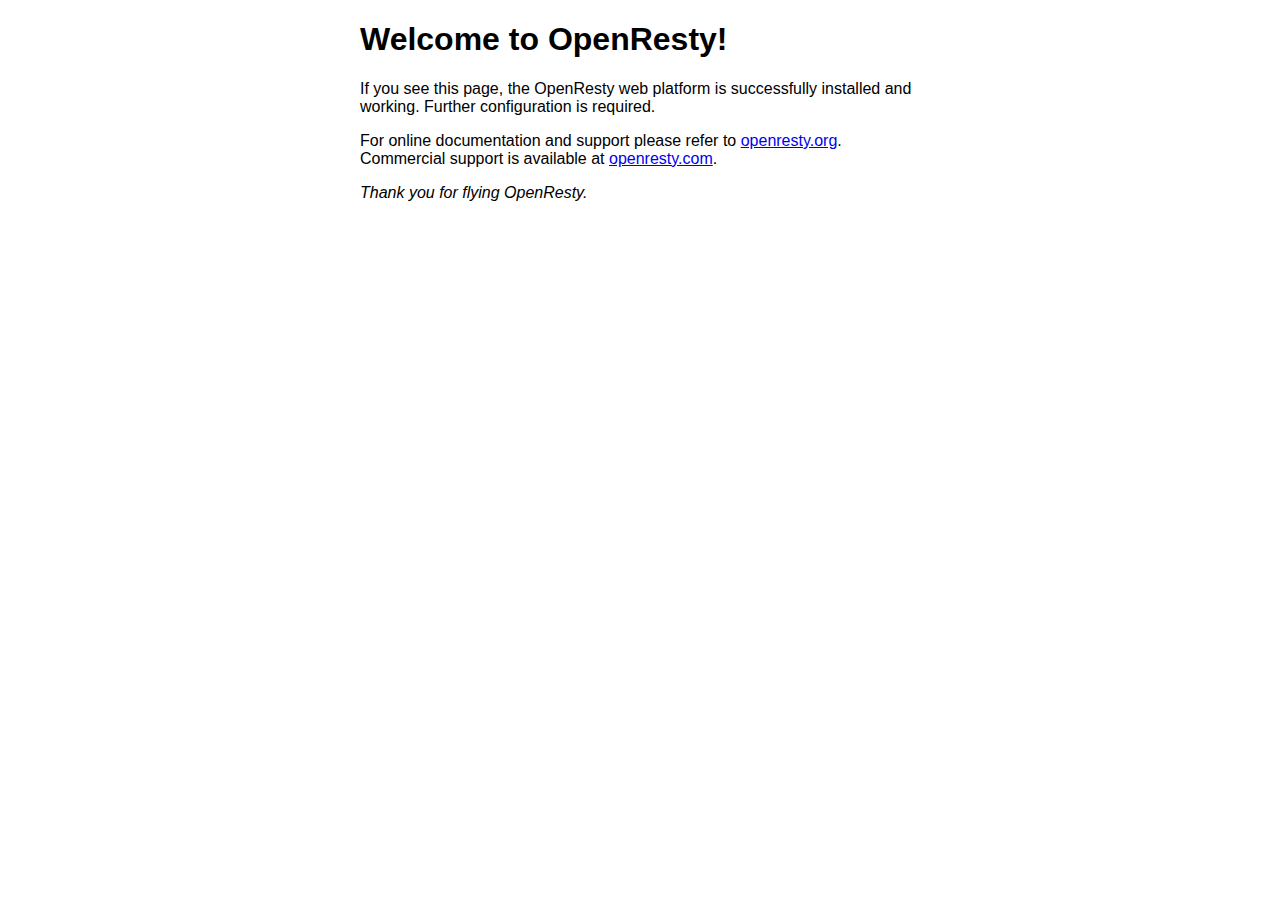
<file: html/index.html>
<!DOCTYPE html>
<html>
<head>
<title>Welcome to OpenResty!</title>
<style>
    body {
        width: 35em;
        margin: 0 auto;
        font-family: Tahoma, Verdana, Arial, sans-serif;
    }
</style>
</head>
<body>
<h1>Welcome to OpenResty!</h1>
<p>If you see this page, the OpenResty web platform is successfully installed and
working. Further configuration is required.</p>

<p>For online documentation and support please refer to
<a href="https://openresty.org/">openresty.org</a>.<br/>
Commercial support is available at
<a href="https://openresty.com/">openresty.com</a>.</p>

<p><em>Thank you for flying OpenResty.</em></p>
</body>
</html>
</file>
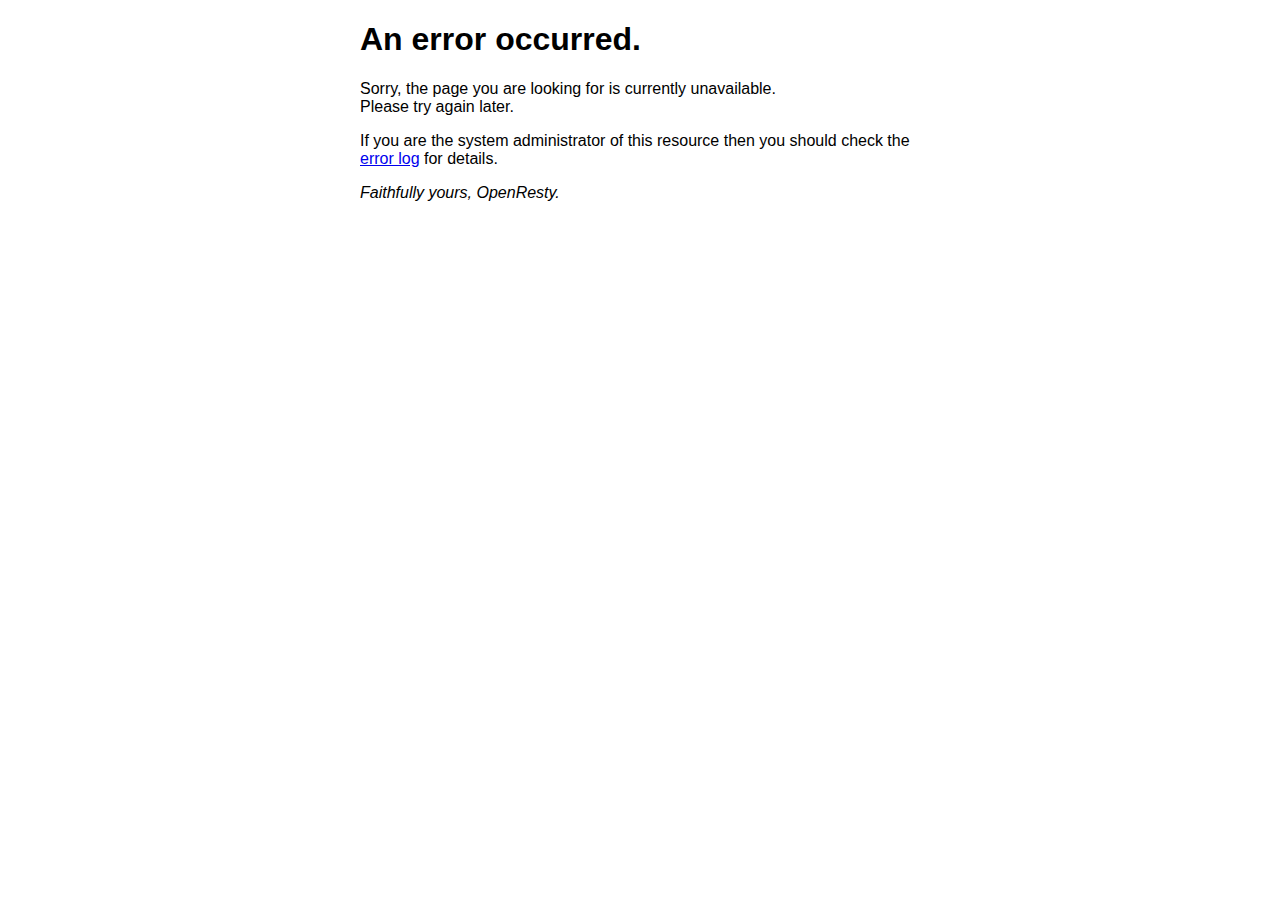
<file: html/50x.html>
<!DOCTYPE html>
<html>
<head>
<title>Error</title>
<style>
    body {
        width: 35em;
        margin: 0 auto;
        font-family: Tahoma, Verdana, Arial, sans-serif;
    }
</style>
</head>
<body>
<h1>An error occurred.</h1>
<p>Sorry, the page you are looking for is currently unavailable.<br/>
Please try again later.</p>
<p>If you are the system administrator of this resource then you should check
the <a href="http://nginx.org/r/error_log">error log</a> for details.</p>
<p><em>Faithfully yours, OpenResty.</em></p>
</body>
</html>
</file>
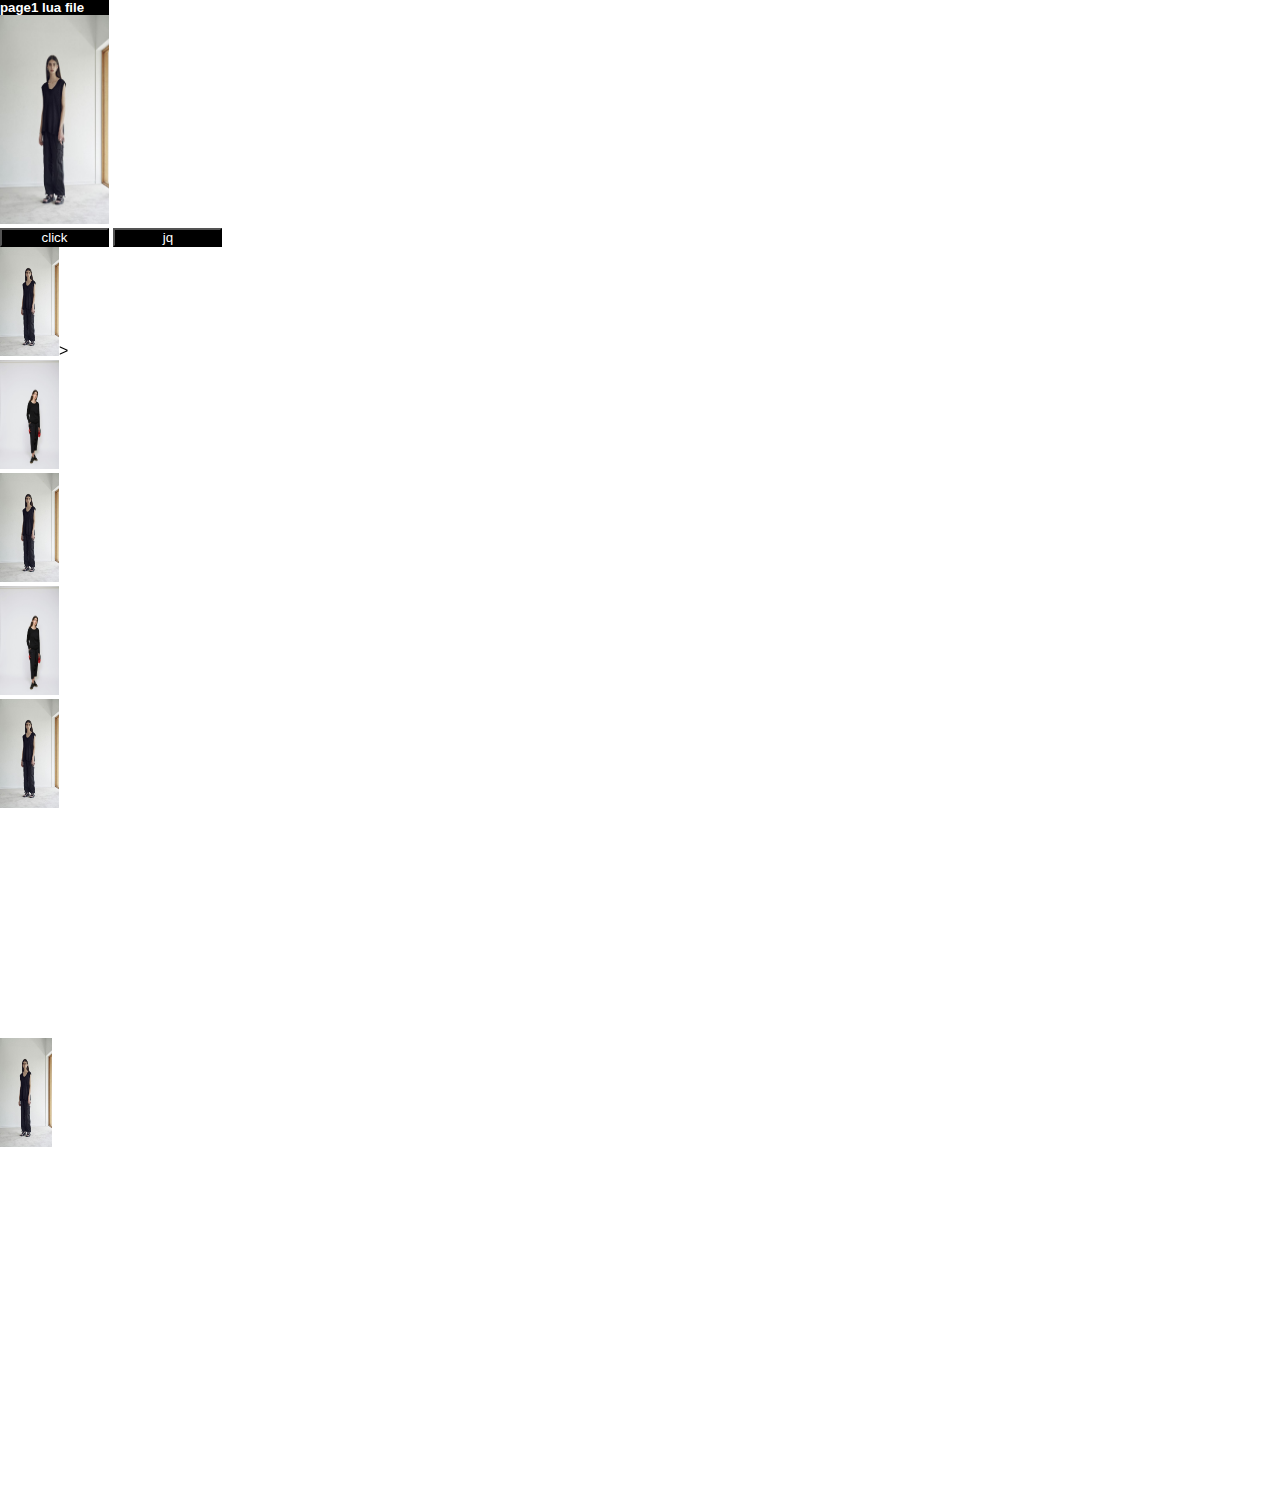
<file: lua_i/www/page1.html>
<!DOCTYPE html>
<html lang="en">
<head>
  <meta charset="UTF-8">
  <meta name="viewport" content="width=device-width, initial-scale=1.0">
  <meta http-equiv="X-UA-Compatible" content="ie=edge">
  <script src="https://code.jquery.com/jquery-3.4.1.js"
          integrity="sha256-WpOohJOqMqqyKL9FccASB9O0KwACQJpFTUBLTYOVvVU="
          crossorigin="anonymous"></script>
  <link rel="stylesheet" href="../css/style.css">
  <script src="https://unpkg.com/aos@2.3.0/dist/aos.js"></script>
  <link rel="stylesheet" href="https://unpkg.com/aos@2.3.0/dist/aos.css">
  <title>page1</title>
</head>
<body>
  <section>
     <div id="burg">
       <a>
         <span class="bar" id="top"></span>
         <span class="bar" id="middle"></span>
         <span class="bar" id="bottom"></span>
       </a>
     </div>
     <div class="mobile-tab">
       <nav id="mobile">
         <ul>
           <li><a href="index.html">index</a></li>
           <li><a href="page2.html">page2</a></li>
           <li><a href="/">main</a></li>
           <li><a href="/rii">rii</a></li>
           <li><a href="/mode">mode</a></li>
           <li><a href="https://nuitmod.github.io/ini_pwa">ini_pwa</a></li>
           <li><a href="https://nuitmod.github.io/nata_pwa_">nata_pwa_</a></li>
           <li><a href="https://yoox.com">yoox.com</a></li>
         </ul>
       </nav>
     </div>
  </section>
  <section id="main">
  <h5>page1 lua file</h5>
  <div id="mode">
    <img src="../img/mode.jpg" alt="" height="209" width="109" />
  </div>
  <div class="">
    <input type="button" value="click" onclick="fn_dat()">
    <input id="i1" type="button" value="jq">
    <p><div id="output"></div></p>
  </div>
</section>
<section>
  <div class="item" data-aos="fade-up"><img src="../img/mode.jpg" alt="" height="109" width="59" />></div>
  <div class="item" data-aos="fade-down"><img src="../img/mod2.jpg" alt="" height="109" width="59" /></div>
  <div class="item" data-aos="fade-right"><img src="../img/mode.jpg" alt="" height="109" width="59" /></div>
  <div class="item" data-aos="fade-left"><img src="../img/mod2.jpg" alt="" height="109" width="59" /></div>

  <div class="item" data-aos="zoom-in"><img src="../img/mode.jpg" alt="" height="109" width="59" /></div>
  <div class="item" data-aos="zoom-out"><img src="../img/mod2.jpg" alt="" height="109" width="59" /></div>

  <div class="item" data-aos="slide-up"><img src="../img/mode.jpg" alt="" height="109" width="52" /></div>

  <div class="item" data-aos="flip-up"><img src="../img/mod2.jpg" alt="" height="109" width="59" /></div>
  <div class="item" data-aos="flip-down"><img src="../img/mode.jpg" alt="" height="109" width="59" /></div>
  <div class="item" data-aos="flip-right"><img src="../img/mod2.jpg" alt="" height="109" width="59" /></div>
  <div class="item" data-aos="flip-left"><img src="../img/mode.jpg" alt="" height="109" width="59" /></div>
</section>

<script src="../js/main.js"></script>
<script>
function fn_dat(){
    alert("u clicked button");
  }

AOS.init({
    duration: 1200,
  })

</script>
<style>
* {
  box-sizing: border-box;
}
/*
.item {
  width: 100px;
  height: 100px;
  margin: 50px auto;
  padding-top: 75px;
  background: #ccc;
  text-align: center;
  color: #FFF;
  font-size: 3em;
}
*/
</style>
</body>
</html>
</file>
<file: lua_i/css/style.css>
*{
  margin: 0;
  padding: 0;
}
body{
  opasity: 0.39;
  font-family: Arial;
}
#burg a{
  display: block;
  width: 70px;
}
#burg{
  width: 98%;
  background: #171414;
  padding: 7.5px 0 7.5px 2%;
}
span{
  display: flex;
  margin: 3px;
  width: 25px;
  height: 1px;
  background: #c3c3c3;
  z-index: 999;
}
.mobile-tab{
  display: flex;
  width: 109px;
  height: 100%;
  background: #171414;
  flex-direction: column;
  opacity: 0.9;
}
#desktop{
  display: none;
}
.mobile-tab a{
  font-size: 1em;
  color: #c3c3c3;
  text-decoration: none;
  font-weight: lighter;
  letter-spacing: 1px;
}
.mobile-tab li{
  list-style-type: none;
  margin: 2% 3%;
}
.mobile-tab ul{
  padding: 5% 0;
}

@media screen and (min-width: 768px){
  .mobile-tab,#burg,#mobile{
    display: none;
  }
  .bar{
    background: #171414;
    display: flex;
    width: 100%;
    align-items: center;
    justify-content: flex-end;
  }
  .mobile-bar{
    display: none;
  }
  #desktop{
    display: flex;
  }
  a{
    text-decoration: none;
    color: #c3c3c3;
    margin: 0;
  }
  ul{
    display: inline-flex;
    list-style-type: none;
    padding: 0;
    margin: 0;
  }
  li{
    color: white;
    cursor: pointer;
    font-weight: lighter;
    background: #171414;
    padding: 10px 10px;
    text-align: center;
    width: 70px;
    letter-spacing: 1px;
    transition: all .2s ease-in-out;
  }
  li:hover{
    background: #fff;
    opacity: .0;
    box-shadow: inset 1px 1px 5px grey;
  }
  li:hover a{
    color: #2b2b2b;
  }
}
h5, input{
  background: black;
  color: white;
  width: 109px;
}
</file>
